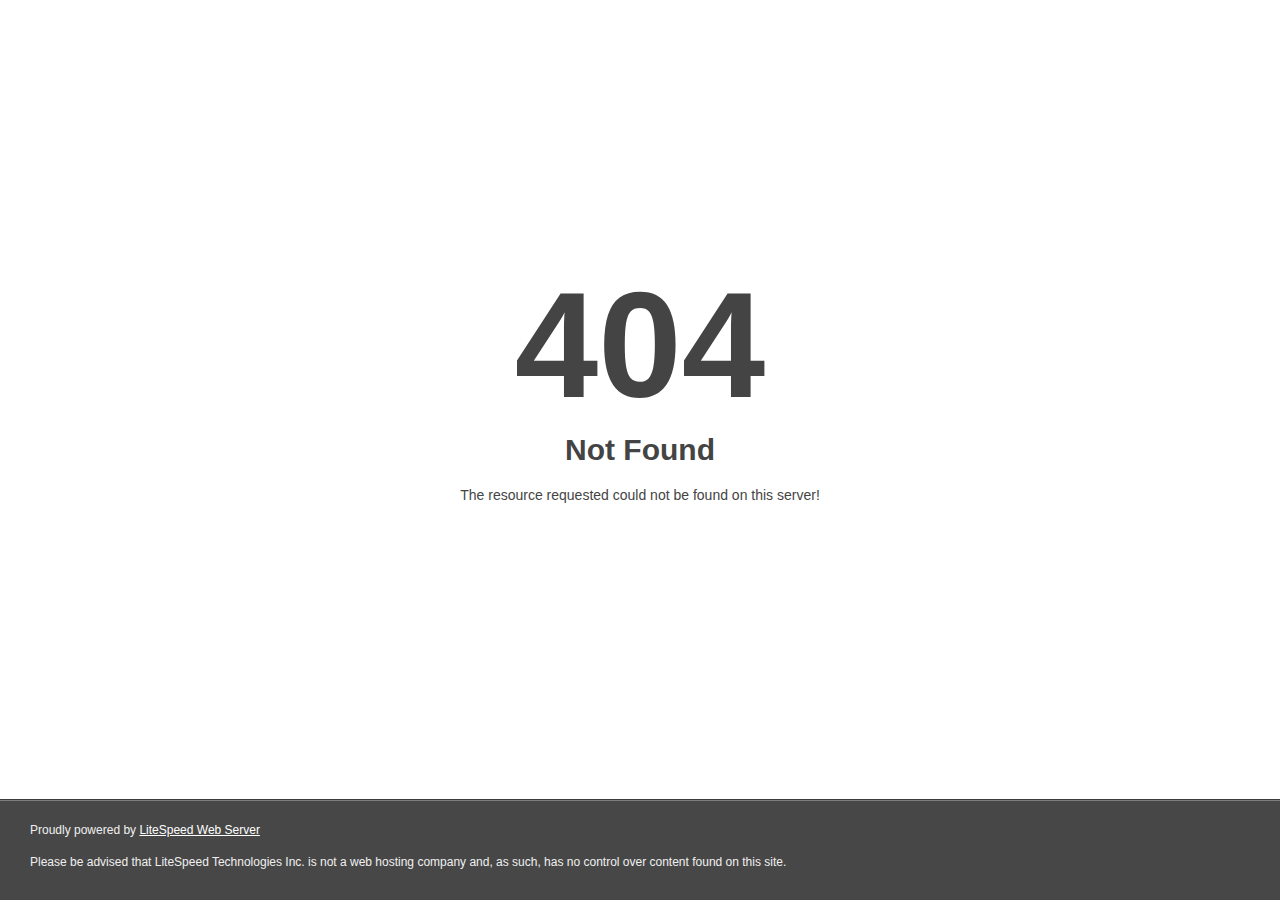
<file: images/box-icons.html>
<!DOCTYPE html>
<html style="height:100%">
<head>
<meta name="viewport" content="width=device-width, initial-scale=1, shrink-to-fit=no" />
<title> 404 Not Found
</title></head>
<body style="color: #444; margin:0;font: normal 14px/20px Arial, Helvetica, sans-serif; height:100%; background-color: #fff;">
<div style="height:auto; min-height:100%; ">     <div style="text-align: center; width:800px; margin-left: -400px; position:absolute; top: 30%; left:50%;">
        <h1 style="margin:0; font-size:150px; line-height:150px; font-weight:bold;">404</h1>
<h2 style="margin-top:20px;font-size: 30px;">Not Found
</h2>
<p>The resource requested could not be found on this server!</p>
</div></div><div style="color:#f0f0f0; font-size:12px;margin:auto;padding:0px 30px 0px 30px;position:relative;clear:both;height:100px;margin-top:-101px;background-color:#474747;border-top: 1px solid rgba(0,0,0,0.15);box-shadow: 0 1px 0 rgba(255, 255, 255, 0.3) inset;">
<br>Proudly powered by  <a style="color:#fff;" href="http://www.litespeedtech.com/error-page">LiteSpeed Web Server</a><p>Please be advised that LiteSpeed Technologies Inc. is not a web hosting company and, as such, has no control over content found on this site.</p></div></body></html>
</file>
